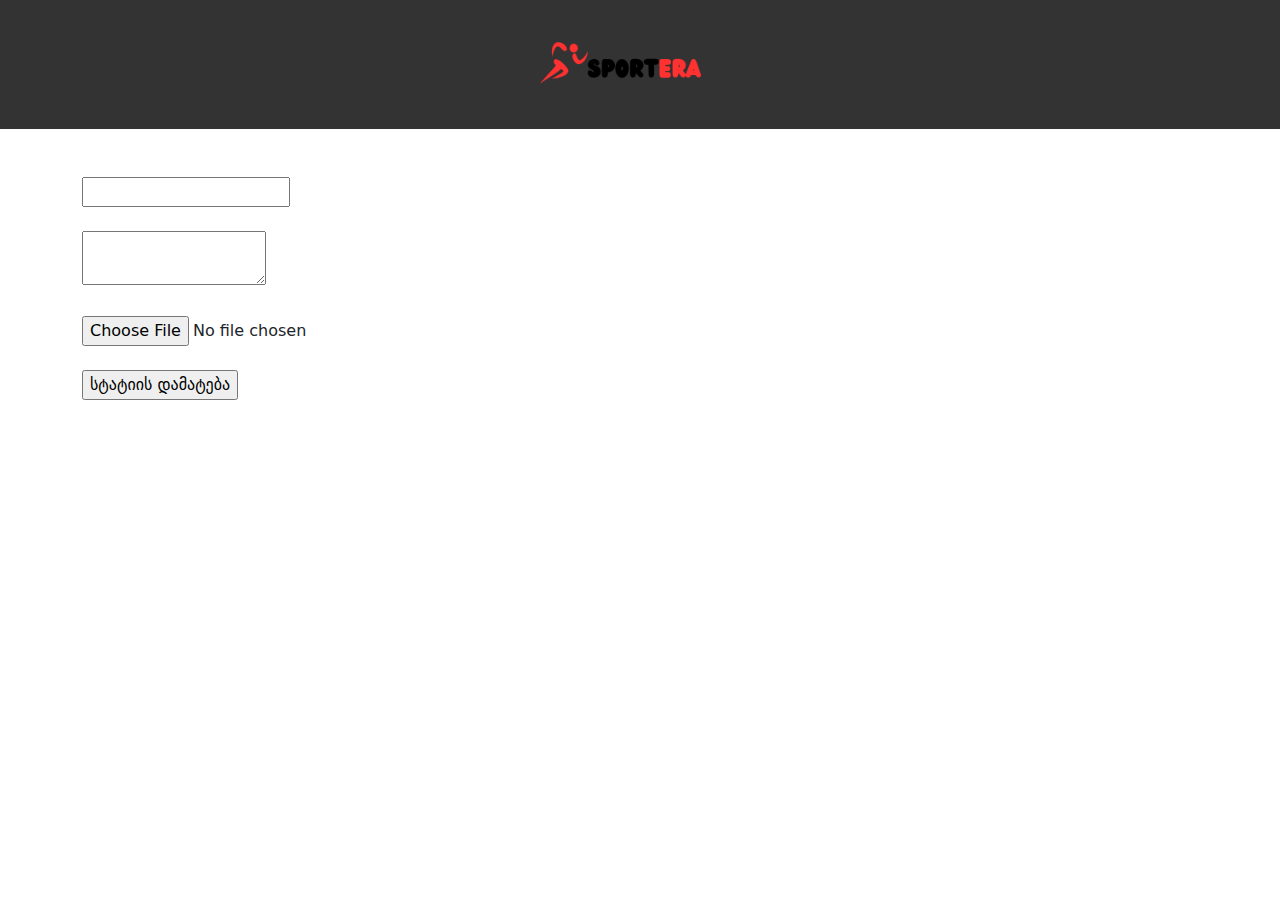
<file: public/admin.html>
<!DOCTYPE html>
<html lang="en">
<head>
    <meta charset="UTF-8">
    <meta name="viewport" content="width=device-width, initial-scale=1.0">
    <title>Admin Panel</title>
    <link rel="stylesheet" href="./src/style.css">
    <link href="https://cdn.jsdelivr.net/npm/bootstrap@5.3.3/dist/css/bootstrap.min.css" rel="stylesheet" integrity="sha384-QWTKZyjpPEjISv5WaRU9OFeRpok6YctnYmDr5pNlyT2bRjXh0JMhjY6hW+ALEwIH" crossorigin="anonymous">
</head>
<body>
 

  <div class="bgBurger">
  <div class="container text-center p-2">
  
            <a class="navbar-brand" href="./"><img width="200px" src="./src/img/SportEra.png"></a>
            </div>
           
  </div>


  



<div class="container mt-5">
   
  <form action="addarticle.php" method="POST" enctype="multipart/form-data">
        
    <input type="text" name="title" required><br><br>

    <textarea name="content" required></textarea><br><br>

   
    <input type="file" name="image" accept="image/*" required><br><br>

    <input type="submit" value="სტატიის დამატება">
</form>
  </div>




<div class="mt-5"></div>



<script src="https://cdn.jsdelivr.net/npm/bootstrap@5.3.3/dist/js/bootstrap.bundle.min.js" integrity="sha384-YvpcrYf0tY3lHB60NNkmXc5s9fDVZLESaAA55NDzOxhy9GkcIdslK1eN7N6jIeHz" crossorigin="anonymous"></script>
</body>
</html>
</file>
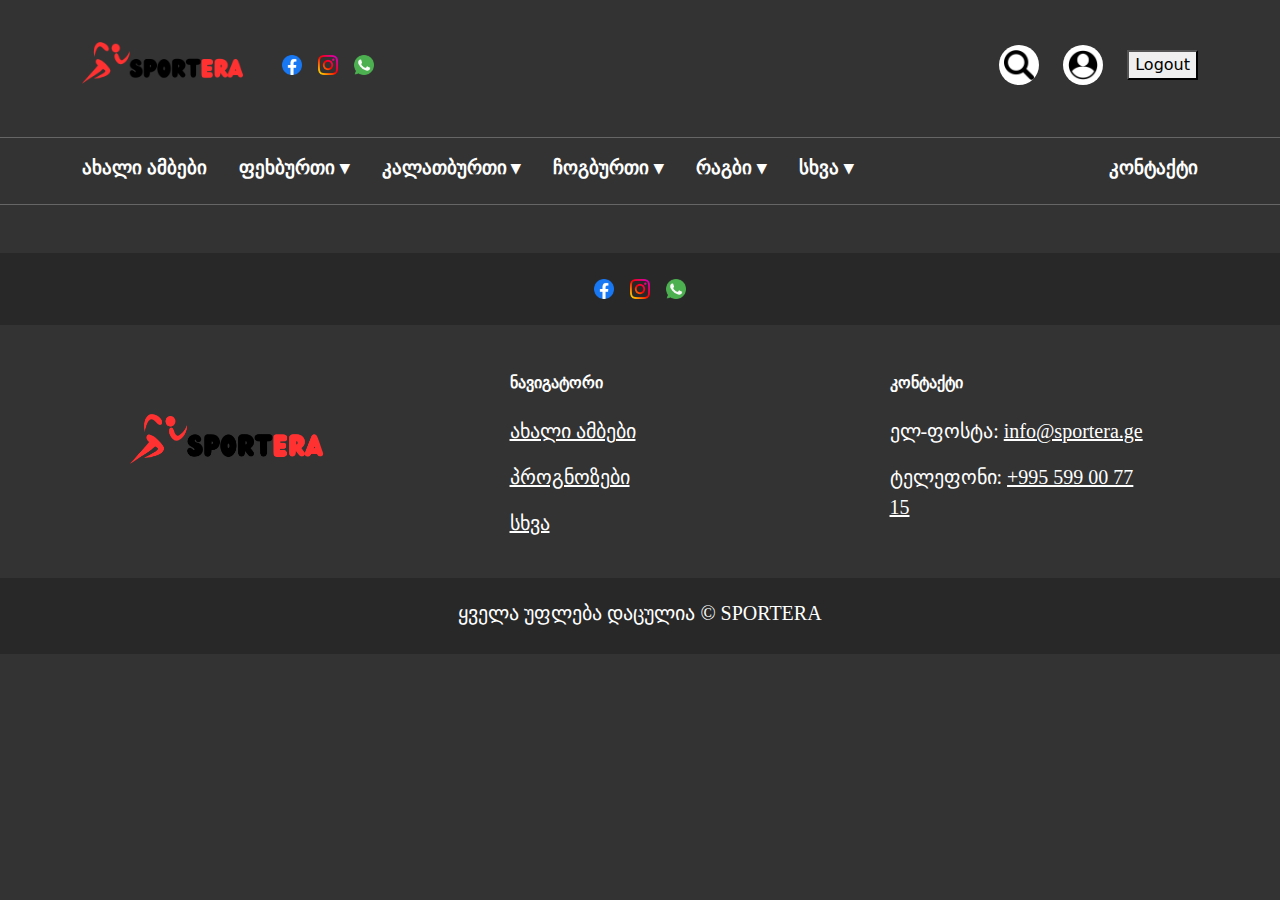
<file: public/contact.html>
<!DOCTYPE html>
<html lang="en">
<head>
    <meta charset="UTF-8">
    <link rel="shortcut icon" type="x-icon" href="#">
    <meta name="viewport" content="width=device-width, initial-scale=1.0">
    <link rel="stylesheet" href="./src/style.css">
    <link href="https://cdn.jsdelivr.net/npm/bootstrap@5.3.3/dist/css/bootstrap.min.css" rel="stylesheet" integrity="sha384-QWTKZyjpPEjISv5WaRU9OFeRpok6YctnYmDr5pNlyT2bRjXh0JMhjY6hW+ALEwIH" crossorigin="anonymous">
    <title>SportEra</title>
</head>
<body id="Color">

    <div class="desktop-only">
        <div class="container mt-2 d-flex justify-content-between align-items-center">
            <div class="d-flex align-items-center gap-social">
            <a href="./index.html" class="d-flex align-items-center"><img width="200px" src="./src/img/SportEra.png"></a>
            <div class="d-flex gap-3">
                <div>
                    <a><img width="20px" src="./src/img/facebook.png"></a>  
                </div>
                <div>
                    <a><img width="20px" src="./src/img/instagram.png"></a>  
                </div>
                <div>
                    <a><img width="20px" src="./src/img/whatsapp.png"></a>  
                </div>
              

            </div>

            </div>


            <div class="d-flex align-items-center gap-4 text-decoration">
                <a id="openPopupBtn">
                <div class="Icon">
                    <img width="30px" src="./src/img/search.png">
                    </div>
                </a>
                

<!-- The Modal -->
<div id="searchModal" class="modal">
    <div class="modal-content">
        <span class="close-btnSearch">&times;</span>
        <div class="d-flex align-items-center justify-content-between">
            <div>
                <input type="text" id="searchInput" placeholder="ძებნა...">
            </div>
            <div>
                <button class="search-btn"><img width="30px" src="./src/img/search.png"></button>
            </div>
            
        </div>
    </div>
</div>



<a id="loginBtn">
    <div class="Icon">
        <img width="30px" src="./src/img/user.png">
    </div>
</a>
<button id="logoutButton">Logout</button>


             
            </div>
            </div>
        </div>
      </div>
      <hr class="text-white desktop-only">
      <div class="container desktop-only">
        <nav class="d-flex justify-content-between">
          <ul class="nav-link d-flex">
            <li>
                <a class="redLine" href="./akhaliambebi.html">ახალი ამბები</a>
            </li>
            <li class="dropdown">
                <a href="#" class="text-white redLine" id="football-link">ფეხბურთი
                    <span id="football-arrow" class="arrow">&#9662;</span> <!-- ისარი -->
                </a>
                <ul class="submenu d-flex" id="football-submenu">
                    <div>
                    <li><a href="#">ქართველები</a></li>
                    <li><a href="#">CrystalBet ეროვნული ლიგა</a></li>
                    <li><a href="#">პრემიერლიგა</a></li>
                    <li><a href="#">ლა ლიგა</a></li>
                    <li><a href="#">ლიგა 1</a></li>
                    <li><a href="#">ბუნდესლიგა</a></li>
                    </div>
                    <div>
                    <li><a href="#">ჩემპიონთა ლიგა</a></li>
                    <li><a href="#">ევროპა ლიგა</a></li>
                    <li><a href="#">კონფერენს ლიგა</a></li>
                    <li><a href="#">ეროვნული ნაკრები</a></li>
                </div>

                </ul>
            </li>
            
            <li class="dropdown">
                <a href="#" class="text-white redLine" id="basketball-link">კალათბურთი
                    <span id="basketball-arrow" class="arrow">&#9662;</span> <!-- ისარი -->
                </a>
                <ul class="submenu" id="basketball-submenu">
                    <li><a href="#">ქართველები</a></li>
                    <li><a href="#">სუპერლიგა(საქართველო)</a></li>
                    <li><a href="#">NBA</a></li>
                    <li><a href="#">ევრობასკეტი</a></li>
                    <li><a href="#">ეროვნული ნაკრები</a></li>
                </ul>
            </li>

            <li class="dropdown">
                <a href="#" class="text-white redLine" id="tennis-link">ჩოგბურთი
                    <span id="tennis-arrow" class="arrow">&#9662;</span> <!-- ისარი -->
                </a>
                <ul class="submenu" id="tennis-submenu">
                    <li><a href="#">ქართველები</a></li>
                    <li><a href="#">ATP</a></li>
                    <li><a href="#">WTA</a></li>
                </ul>
            </li>
            
            <li class="dropdown">
                <a href="#" class="text-white redLine" id="rugby-link">რაგბი
                    <span id="rugby-arrow" class="arrow">&#9662;</span> <!-- ისარი -->
                </a>
                <ul class="submenu" id="rugby-submenu">
                    <li><a href="#">ქართველები</a></li>
                    <li><a href="#">სუბმენი 2</a></li>
                    <li><a href="#">ეროვნული ნაკრები</a></li>
                </ul>
            </li>
            
            
            
            <li class="dropdown">
                <a href="#" class="text-white redLine" id="other-sport-link">სხვა
                    <span id="other-sport-arrow" class="arrow">&#9662;</span> <!-- ისარი -->
                </a>
                <ul class="submenu" id="other-sport-submenu">
                    <li><a href="#">ძიუდო</a></li>
                    <li><a href="#">MMA</a></li>
                    <li><a href="#">ფორმულა 1</a></li>
                </ul>
            </li>
            
            
        </ul>
        <ul class="nav-link">
        <li>
            <a class="redLine" href="./contact.html">კონტაქტი</a>
        </li>
    </ul>
        </nav>  
        
    </div>

    <div class="response-only">
      <div class="container">
        
          <nav class="navbar navbar-expand-lg fixed-top bgBurger ">
           
              <div class="container-fluid">
                <button class="navbar-toggler" type="button" data-bs-toggle="collapse" data-bs-target="#navbarTogglerDemo02"
                aria-controls="navbarTogglerDemo02" aria-expanded="false" aria-label="Toggle navigation">
                <span class="navbar-toggler-icon"></span>
                </button>
               
                         <a class="navbar-brand" href="./index.html">&nbsp&nbsp&nbsp&nbsp&nbsp<img width="120px" src="./src/img/SportEra.png"
                          alt="logo"></a>
                          <div>
                            <a href="./login.html">
                                <div class="Icon"><img width="30px" src="./src/img/user.png"></div></a>
                        </div>
                  <div class="collapse navbar-collapse justify-content-end" id="navbarTogglerDemo02">
                    <ul class="navbar-nav">
                      <li class="nav-item">
                          <a class="nav-link" href="./aboutus.html">ჩვენ შესახებ</a>
                      </li>
                      <li class="nav-item">
                          <a class="nav-link" href="./news.html">სიახლეები</a>
                      </li>
                      <li class="nav-item">
                          <a class="nav-link" href="">ფასები</a>
                      </li>
                      <li class="nav-item">
                          <a class="nav-link" href="#">რჩევები</a>
                      </li>
                      <li class="nav-item">
                        <a class="nav-link" href="./contact.html">კონტაქტი</a>
                    </li>
                  </ul>
                      
                      
                  </div>
              </div>
          </nav>
      </div>
  </div>
<hr class="text-white ss">



  <div id="authPopup" class="auth-popup">
    <div class="auth-popup-content">
        <span id="closeBtn" class="close-btn">&times;</span>
        <!-- აქ შეგიძლიათ დააყენოთ თქვენი ავტორიზაციის ფორმა -->
         <div class="d-flex justify-content-center mt-5">
            <form id="loginForm" action="login.php" method="POST">
                <h2 class="text-center Font">ავტორიზაცია</h2>
                <input class="GapSize mt-4" type="text" placeholder="მომხმარებლის სახელი ან ელ-ფოსტა" id="usernameOrEmail" required><br>
                <input class="GapSize mt-3" type="password" placeholder="პაროლი" id="password" required><br>
                <button class="btn-primary text-black mt-3" type="submit" id="loginButton">ავტორიზაცია</button><br>
                <div id="showRegistration" class="text-center mt-3 Font">
                    <a>რეგისტრაცია</a>
                </div>
                <p class="text-center mt-3 Font">ან გამოიყენეთ:</p>
                <div class="d-flex justify-content-center gap-5 mb-4">
                    <img width="40px" src="./src/img/facebook.png">
                    <img width="40px" src="./src/img/facebook.png">
                </div>
            </form>
            
         </div>
         <div class="d-flex justify-content-center">
            <form id="registrationForm" style="display: none;" action="register.php" method="POST">
                <h2 class="text-center Font">რეგისტრაცია</h2>
                <input class="GapSize mt-4" type="text" placeholder="ელ-ფოსტა" id="regEmail" required><br>
                <input class="GapSize mt-3" type="text" placeholder="მომხმარებლის სახელი" id="userName" autocomplete="username" required><br>
                <input class="GapSize mt-3" type="password" placeholder="პაროლი" id="regPassword" required><br>
                <input class="GapSize mt-3" type="password" placeholder="გაიმეორეთ პაროლი" id="confrimPassword" required><br>
                <button class="btn-primary mt-3" type="submit" id="registerButton">რეგისტრაცია</button><br>
                <button type="button" id="backToLogin" class="btn-primary mt-3 mb-4">უკან დაბრუნება</button>
            </form>
            
            
         </div>
    </div>
</div>



<footer class="text-center text-lg-start text-white mt-5">

    <section style="background-color: rgba(0, 0, 0, 0.2);" class="d-flex justify-content-center justify-content-lg-center p-4 ">
    
      <div class="d-flex gap-3">
        <div>
            <a href="https://www.facebook.com/share/15ikjDRWFD/?mibextid=wwXIfr" target="_blank"><img width="20px" src="./src/img/facebook.png"></a>  
        </div>
        <div>
            <a href="#" target="_blank"><img width="20px" src="./src/img/instagram.png"></a>      
        </div>
        <div>
            <a><img width="20px" src="./src/img/whatsapp.png"></a>     
        </div>
    </div>

    </section>
   
    <section>
      <div class="container text-center text-md-start mt-5">
        <div class="row mt-3">
          
          <div class="col-md-3 col-lg-4 col-xl-3 mx-auto mb-4" >
            <div class="ff">
            <a href="./index.html"><img width="240px" src="./src/img/SportEra.png"></a>
            </div>
          </div>
          <div class="col-md-3 col-lg-3 col-xl-3 mx-auto mb-4 Font">
            <!-- Links -->
            <h6 class="fw-bold mb-4 text">
              ნავიგატორი
            </h6>
            <p>
              <a href="./aboutus.html" class="text-white">ახალი ამბები</a>
            </p>
            <p>
              <a href="./products.html" class="text-white">პროგნოზები</a>
            </p>
            <p>
              <a href="#" class="text-white">სხვა</a>
            </p>
           
          </div>
         
          <div class="col-md-4 col-lg-3 col-xl-3 mx-auto mb-md-0 mb-4 Font">
            <!-- Links -->
            <h6 class="fw-bold mb-4 text">კონტაქტი</h6>
            <p class="text-white">ელ-ფოსტა: <a class="text-white">info@sportera.ge</a></p>
            <p class="text-white">ტელეფონი: <a class="text-white">+995 599 00 77 15</a></p>
            
            <p></p>
            <p></p>
            
          </div>
      </div>
    </section>
    <div class="text-center padding-text Font" style="background-color: rgba(0, 0, 0, 0.2)">
     <p class="text-white Rules">ყველა უფლება დაცულია © SPORTERA</p>
    </div>  
  </footer>

    <script type="module" src="script.js"></script>
    <script type="module" src="register.js"></script>
    <script type="module" src="login.js"></script>
    <script type="module" src="logout.js"></script>
    <script src="https://cdn.jsdelivr.net/npm/bootstrap@5.3.3/dist/js/bootstrap.bundle.min.js" integrity="sha384-YvpcrYf0tY3lHB60NNkmXc5s9fDVZLESaAA55NDzOxhy9GkcIdslK1eN7N6jIeHz" crossorigin="anonymous"></script>
</body>
</html>
</file>
<file: public/src/style.css>
body {
    margin: 0;
    padding: 0;
}
#Color{
    background-color: #333;
}
/* საერთო სტილი */
ul {
    list-style: none;
    font-family: Georgia, 'Times New Roman', Times, serif; 
    gap: 32px;
}
.ss{
    margin-top: 0px;
}




.arrow {

    display: inline-block; /* უნდა იყოს inline-block, რათა უკეთ შეცვალოს ტრანსფორმაცია */
    transition: transform 0.1s ease; /* ისარის ტრიალის ანიმაცია */
}

.arrow.rotate {
    transform: rotate(180deg); /* ტრიალი 180 გრადუსით */
    color: #ff3131;

}

/* სხვა CSS */
.redLine {
    text-decoration: none;
    display: block;
    font-size: larger;
    font-weight: bold;
    color: white;
    box-sizing: border-box;
    padding-bottom: 5px;
}

.redLine:hover,
.redLine.open { 
    border-bottom: 5px solid #ff3131;
    padding-bottom: 0px;
}

ul li .submenu {
    display: none;
   list-style:disc;
    position: absolute;
    background-color: white;
    padding: 10px 30px;
    margin-top: 17px;
    left: 0;
    width: 520px;
    z-index: 10;
    border-bottom-left-radius: 10px;
    border-bottom-right-radius: 10px;
 
}



.submenu {
    display: none;
    opacity: 0;
    visibility: hidden;
    transition: opacity 0.3s, visibility 0.3s;
   

}

.submenu a {
    color:  black;
    font-family: Georgia, 'Times New Roman', Times, serif;
    font-size: large;
    text-decoration: none;

}
.submenu a:hover{
    border-bottom: 5px solid #ff3131;
    padding-bottom: 0px;
}

.submenu.open {
    display: block;
    opacity: 1;
    visibility: visible;
}




.desktop-only {
    display: block;
}
.response-only {
    display: none;
}
@media only screen and (max-width: 992px) {
    .desktop-only {
        display: none;
    }
    .response-only {
        display: block;
    }
}
.Icon{
    background-color: white;
    width: 40px;
    height: 40px;
    border-radius: 50%;
    display: flex;
    justify-content: center;
    align-items: center;
    cursor: pointer;
}
/* Autorizacia fanjara */
.auth-popup {
    display: none; /* თავდაპირველად დახურულია */
    position: fixed;
    left: 0;
    top: 0;
    width: 100%;
    height: 100%;
    background-color: rgba(0,0,0,0.5); /* გამჭვირვალე ფონდი */
    z-index: 10;
    animation: fadeIn 0.3s;
}

.auth-popup-content {
    background-color: white;
    margin: 4% auto;
    padding: 20px;
    border-radius: 10px;
    max-width: 500px;
    width: 80%;
    font-family:Georgia, 'Times New Roman', Times, serif; 
    animation: slideUp 0.3s ease;
    
}

.close-btn {
    color: black;
    float: right;
    font-size: 28px;
    font-weight: bold;
}

.close-btn:hover,
.close-btn:focus {
    color: #ff3131;
    text-decoration: none;
    cursor: pointer;
}
.btn-primary{
    width: 400px;
    height: 50px;
    background-color: #ff3131;
    border-style: none;
    color: white;
    border-radius: 10px;
}
.GapSize{
    width: 400px;
    height: 50px;
    border-radius: 10px;
    padding: 10px;
}
.Font{
    font-family:Georgia, 'Times New Roman', Times, serif; 
    font-size: 20px;
}
.padding-text{
    padding: 20px 0px 10px;
}
.main-news-card {
    position: relative;
    border-radius: 10px;
    overflow: hidden;
    display: flex;
    justify-content: center;
    max-width: 900px;
    height: 388px;
}

.main-news-card img {
    width: 100%;
    height: 100%;
    border-radius: 10px;
}

.overlay {
    position: absolute;
    bottom: 0;
    background: linear-gradient(to top, rgba(0, 0, 0, 0.8), transparent);
    color: white;
    padding: 20px;
    width: 100%;
    z-index: 5;
}

.category {
    background-color: #ff3131;
    color: black;
    font-weight: bold;
    padding: 5px 10px;
    border-radius: 5px;
}

.news-list {
    margin-top: 10px;
}

.news-item {
    display: flex;
    align-items: center;
    background: white;
    padding: 10px;
    border-radius: 5px;
    margin-bottom: 10px;
    box-shadow: 0px 0px 5px rgba(0, 0, 0, 0.1);
    border-radius: 10px;
}

.news-item img {
    width: 60px;
    height: 60px;
    border-radius: 10px;
    margin-right: 10px;
}
.main-news-card img {
    transition: opacity 0.8s ease-in-out, transform 0.8s ease-in-out;
}

.main-news-card h3, 
.main-news-card .category, 
.main-news-card .time {
    opacity: 0;
    transform: translateY(10px);
    transition: opacity 0.5s ease-in-out, transform 0.5s ease-in-out;
}

.main-news-card.show h3, 
.main-news-card.show .category, 
.main-news-card.show .time {
    opacity: 1;
    transform: translateY(0);
}

.news-item {
    transition: background-color 0.5s ease-in-out, transform 0.3s ease-in-out;
}

.news-item.active {
    background-color: #ff3131;
    transform: scale(1.05);
    border-radius: 10px;
  
}



.news-section {
    max-width: 960px;
    width: 100%;
    background: white;
    padding: 20px;
    border-radius: 10px;
    box-shadow: 0 0 10px rgba(0, 0, 0, 0.1);
}
.sidebar {
    flex-grow: 1;
    background: white;
    padding: 20px;
    border-radius: 10px;
    box-shadow: 0 0 10px rgba(0, 0, 0, 0.1);
}
.categories {
    display: flex;
    gap: 10px;
}
.categories button {
    padding: 10px;
    text-align: left;
    border: none;
    background: #888888;
    cursor: pointer;
    border-radius: 5px;
    color: white;
    font-family: Georgia, 'Times New Roman', Times, serif;
}
.categories button.active {
    background: black;
    color: white;
}
.video-item {
    margin-bottom: 15px;
}

/* მთლიანად ღილაკის სტილი */
.navbar-toggler {
    background-color: white !important;
  
}

.bgBurger{
    background-color: #333;
}




/* The Modal (background) */
.modal {
    display: none;
    position: fixed;
    z-index: 1;
    left: 0;
    top: 0;
    width: 100%;
    height: 100%;
    overflow: auto;
    background-color: rgba(0, 0, 0, 0.4);
    animation: fadeIn 0.3s;
}

/* Modal Content */
.modal-content {
    background: rgba(0, 0, 0, 0.7) !important;
    border-radius: 16px !important;
    box-shadow: 0 4px 30px rgba(0, 0, 0, 0.4) !important;
    backdrop-filter: blur(8px);
    -webkit-backdrop-filter: blur(8px);
    border-style: none;
    margin: 4% auto;
    padding: 60px;
    width: 90%;
    max-width: 500px;
    text-align: center;
    animation: slideUp 0.3s ease;
}

/* The Close Button */
.close-btnSearch {
    color: white;
    font-size: 30px;
    font-weight: bold;
    position: absolute;
    top: 10px;
    right: 20px;
    cursor: pointer;
}

.close-btnSearch:hover,
.close-btnSearch:focus {
    color: #ff3131;
}

/* Search Input Style */
#searchInput {
    width: 300px;
    padding: 14px;
  
    font-size: 16px;
    border-radius: 16px;
    outline: none;
    color: black;
    /* From https://css.glass */

}



/* Search Button */
.search-btn {
    background-color: white;
    width: 50px;
    border-style: none;
    height: 50px;
    border-radius: 50%;
}

.search-btn:hover {
    background-color: #ff3131;
}

/* FadeIn and SlideUp Animations */
@keyframes fadeIn {
    from { opacity: 0; }
    to { opacity: 1; }
}

@keyframes slideUp {
    from { transform: translateY(30px); }
    to { transform: translateY(0); }
}

/* General styling for the article container */
.article {
    background-color: #e8e8e8;
    padding: 20px;
    margin-bottom: 20px;
    border-radius: 8px;
    box-shadow: 0 4px 8px rgba(0, 0, 0, 0.1);
}

/* Flex container to align image and text side by side */
.article-content-container {
    display: flex;
    align-items: start;
    justify-content: space-between;
}

/* Image styling */
.article-image img {
    width: 220px;
    height: 200px;
    border-radius: 8px;
    margin-right: 20px;
}

/* Text section styling */
.article-text {
    flex-grow: 1;
}

/* Title styling */
.article-title {
    font-family: Georgia, 'Times New Roman', Times, serif;
    font-size: 20px;
    font-weight: bold;
    color: #333;
    margin-bottom: 10px;
}

/* Content styling */
.article-content {
    font-family: Georgia, 'Times New Roman', Times, serif;
    font-size: 16px;
    line-height: 1.6;
    color: #555;
    margin-bottom: 20px;
}
</file>
